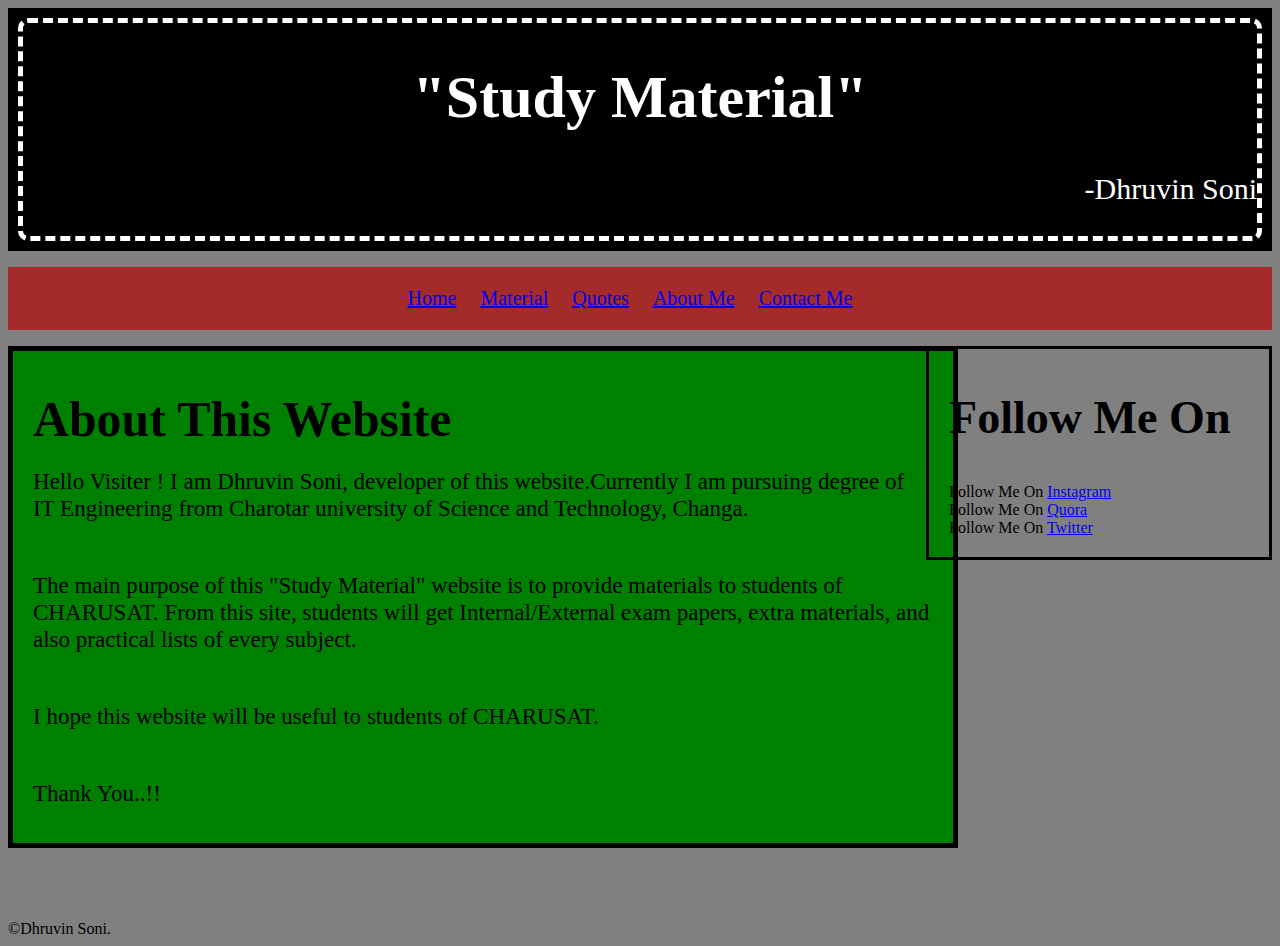
<file: index.html>
<html>
<head>
	<title>Study Material</title>
	<link rel="stylesheet" type="text/css" href="main.css">
</head>
<body bgcolor="grey">

	<header>
		<div id="demo">
			<center><h1>"Study Material"</h1></center>
			<p align="right">-Dhruvin Soni</p>
		</div>
	</header>
	
	<nav>
		<ul>
			<li><a href="index.html">Home</a>&nbsp&nbsp&nbsp&nbsp</li>
			<li><a href="material.html">Material</a>&nbsp&nbsp&nbsp&nbsp</li>
			<li><a href="quotes.html">Quotes</a>&nbsp&nbsp&nbsp&nbsp</li>
			<li><a href="aboutme.html">About Me</a>&nbsp&nbsp&nbsp&nbsp</li>
			<li><a href="contactme.html">Contact Me</a>&nbsp&nbsp&nbsp&nbsp</li>
		</ul>
	</nav>
	
	<aside>
	<h1><big><big>Follow Me On</big></big></h1>
	<br>Follow Me On <a href="https://www.instagram.com/peopls_champ/?hl=en">Instagram</a>
	<br>Follow Me On <a href="https://www.quora.com/profile/Dhruvin-Soni-4">Quora</a>
	<br>Follow Me On <a href="https://twitter.com/dhruvinsoni30">Twitter</a>
	</aside>

	<section>
		<article>
			<hgroup>
				<h2><big><big><big><big>About This Website</big></big></big></big></h2>
			</hgroup>
			<p><big><big>Hello Visiter ! I am Dhruvin Soni, developer of this website.Currently I am pursuing degree of IT Engineering from Charotar university of Science and Technology, Changa.
			</big></big></p>
			<br><p><big><big>The main purpose of this "Study Material" website is to provide materials to students of CHARUSAT. From this site, students will get Internal/External exam papers, extra materials, and also practical lists of every subject.
			</big></big></p>
			<br><p><big><big>I hope this website will be useful to students of CHARUSAT.
			</big></big></p>
			<br><p><big><big>Thank You..!!
			</big></big></p>
		</article>
	</section>
	
	<br><br>
	
	
</body>
<footer>
  <br>
  <br>
  &copy;Dhruvin Soni.
</footer>

</html>
</file>
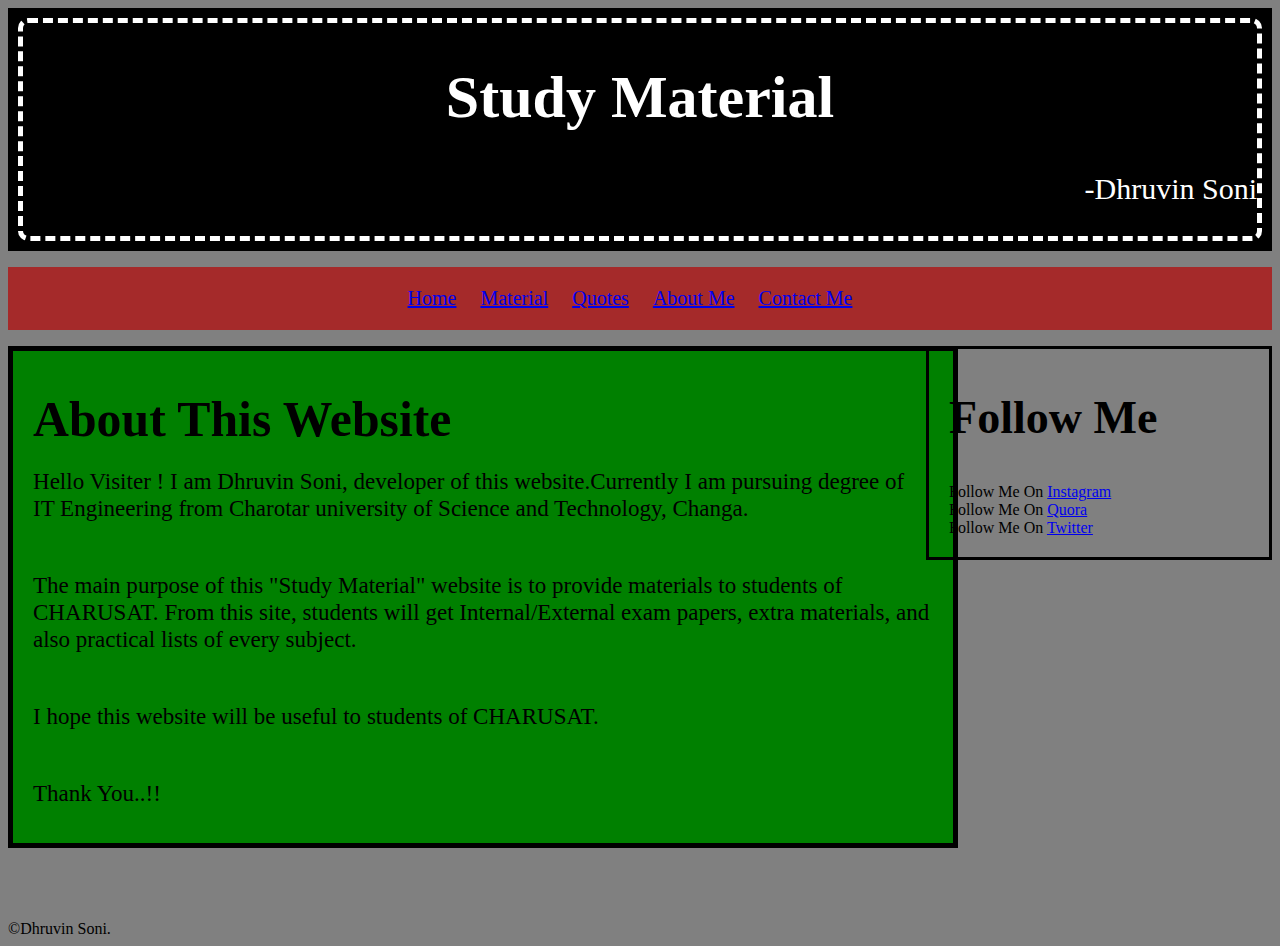
<file: Website/index.html>
<html>
<head>
	<title>Study Material</title>
	<link rel="stylesheet" type="text/css" href="main.css">
</head>
<body bgcolor="grey">

	<header>
		<div id="demo">
			<center><h1>Study Material</h1></center>
			<p align="right">-Dhruvin Soni</p>
		</div>
	</header>
	
	<nav>
		<ul>
			<li><a href="index.html">Home</a>&nbsp&nbsp&nbsp&nbsp</li>
			<li><a href="material.html">Material</a>&nbsp&nbsp&nbsp&nbsp</li>
			<li><a href="quotes.html">Quotes</a>&nbsp&nbsp&nbsp&nbsp</li>
			<li><a href="aboutme.html">About Me</a>&nbsp&nbsp&nbsp&nbsp</li>
			<li><a href="contactme.html">Contact Me</a>&nbsp&nbsp&nbsp&nbsp</li>
		</ul>
	</nav>
	
	<aside>
	<h1><big><big>Follow Me </big></big></h1>
	<br>Follow Me On <a href="https://www.instagram.com/peopls_champ/?hl=en">Instagram</a>
	<br>Follow Me On <a href="https://www.quora.com/profile/Dhruvin-Soni-4">Quora</a>
	<br>Follow Me On <a href="https://twitter.com/dhruvinsoni30">Twitter</a>
	</aside>

	<section>
		<article>
			<hgroup>
				<h2><big><big><big><big>About This Website</big></big></big></big></h2>
			</hgroup>
			<p><big><big>Hello Visiter ! I am Dhruvin Soni, developer of this website.Currently I am pursuing degree of IT Engineering from Charotar university of Science and Technology, Changa.
			</big></big></p>
			<br><p><big><big>The main purpose of this "Study Material" website is to provide materials to students of CHARUSAT. From this site, students will get Internal/External exam papers, extra materials, and also practical lists of every subject.
			</big></big></p>
			<br><p><big><big>I hope this website will be useful to students of CHARUSAT.
			</big></big></p>
			<br><p><big><big>Thank You..!!
			</big></big></p>
		</article>
	</section>
	
	<br><br>
	
	
</body>
<footer>
  <br>
  <br>
  &copy;Dhruvin Soni.
</footer>

</html>
</file>
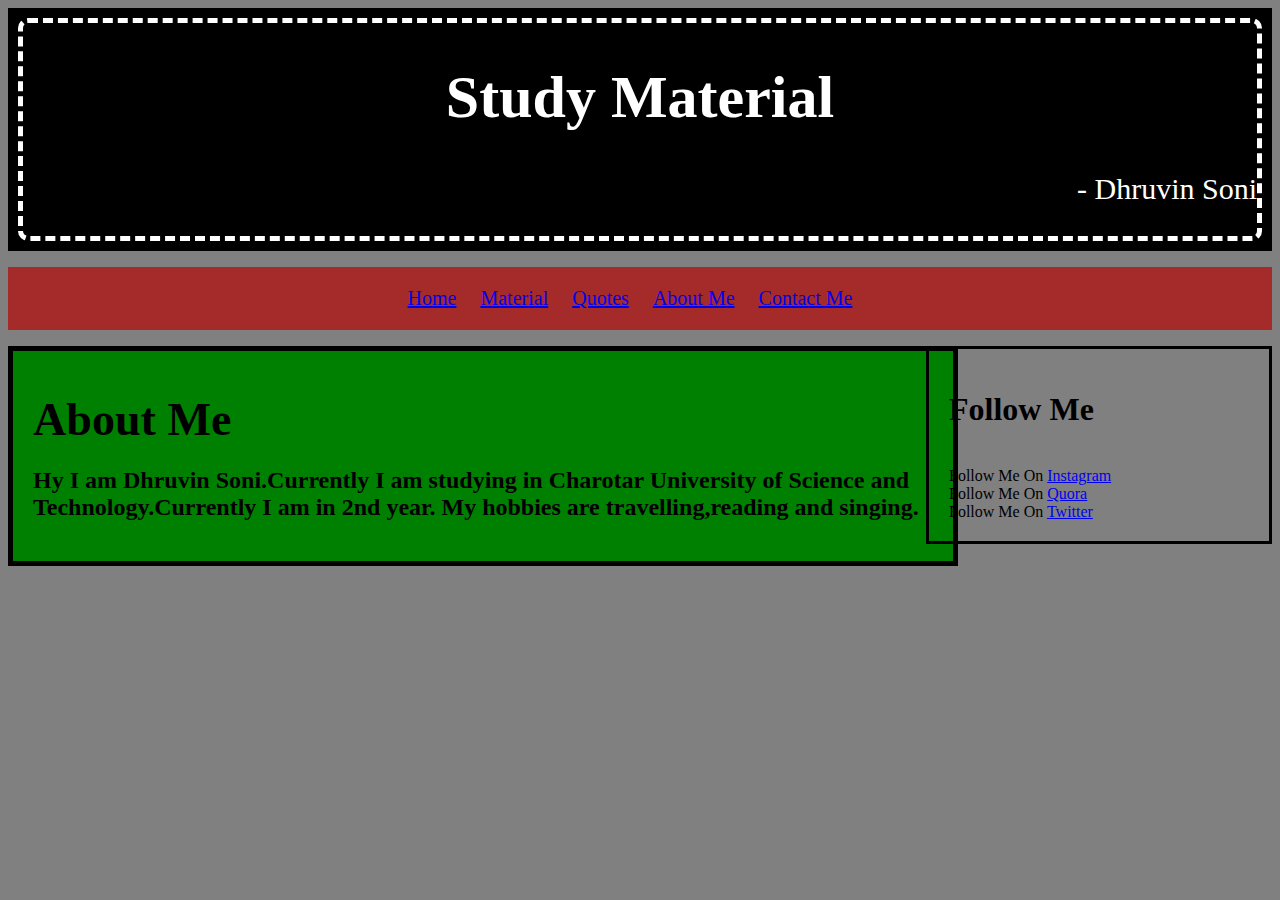
<file: aboutme.html>
<html>
<head>
	<title>About Me - Abhishek Soni</title>
	<link rel="stylesheet" type="text/css" href="main.css">
</head>
<body bgcolor="grey">

	<header>
		<div id="demo">
			<center><h1>Study Material</h1></center>
			<p align="right">- Dhruvin Soni</p>
		</div>
	</header>
	
	<nav>
		<ul>
			<li><a href="index.html">Home</a>&nbsp&nbsp&nbsp&nbsp</li>
			<li><a href="material.html">Material</a>&nbsp&nbsp&nbsp&nbsp</li>
			<li><a href="quotes.html">Quotes</a>&nbsp&nbsp&nbsp&nbsp</li>
			<li><a href="aboutme.html">About Me</a>&nbsp&nbsp&nbsp&nbsp</li>
			<li><a href="contactme.html">Contact Me</a>&nbsp&nbsp&nbsp&nbsp</li>
		</ul>
	</nav>
	
	<aside>
	<h1>Follow Me </h1>
	<br>Follow Me On <a href="https://www.instagram.com/peopls_champ/?hl=en">Instagram</a>
	<br>Follow Me On <a href="https://www.quora.com/profile/Dhruvin-Soni-4">Quora</a>
	<br>Follow Me On <a href="https://twitter.com/dhruvinsoni30">Twitter</a>
	</aside>

	<section>
		<article>
			<hgroup>
				<h1><big><big>About Me</big></big></h1>
				<h2>Hy I am Dhruvin Soni.Currently I am studying in Charotar University of Science and Technology.Currently I am in 2nd year. My hobbies are travelling,reading and singing.</h2>
			</hgroup>
		</article>
	</section>

	
</body>
</html>
</file>
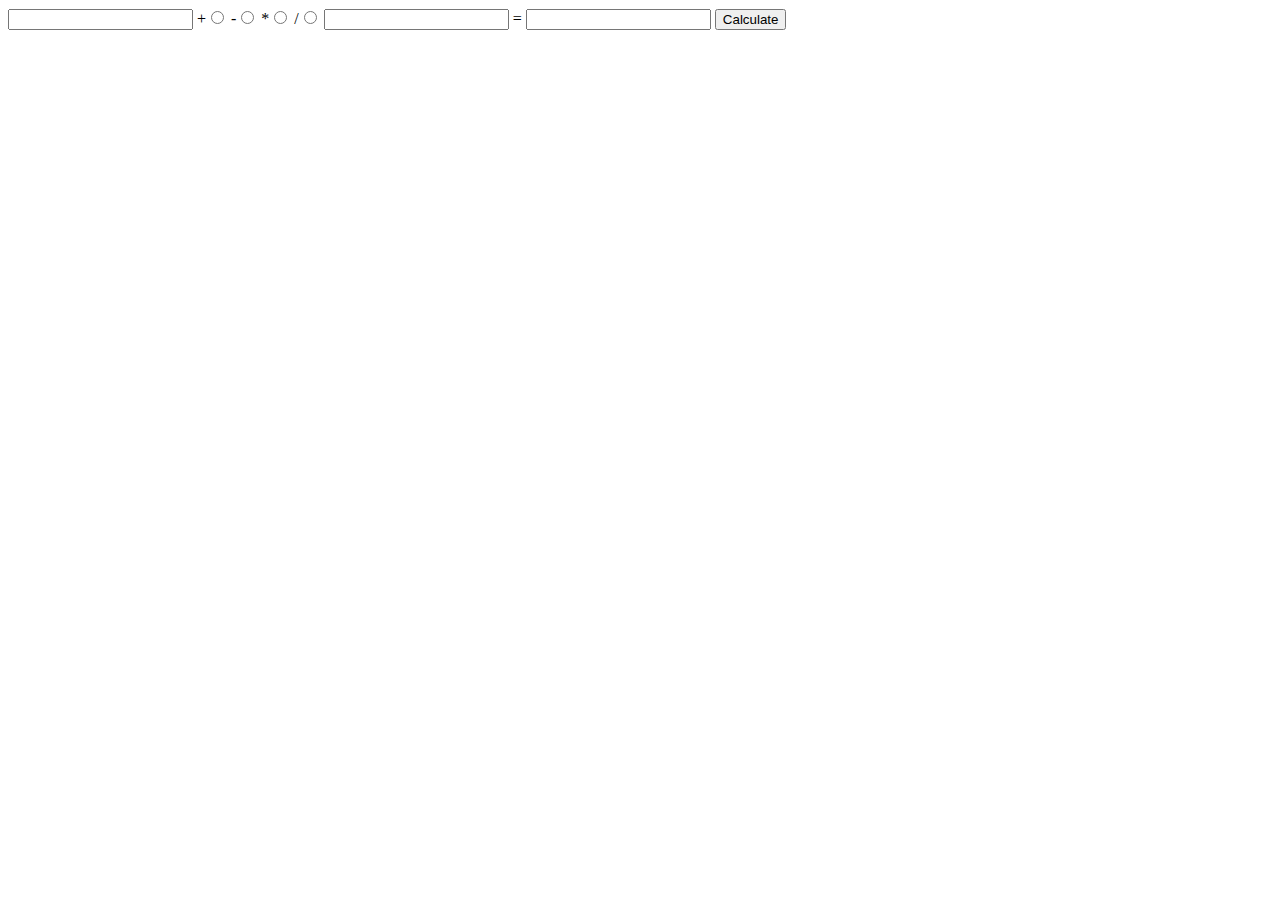
<file: calci.html>
<html>
    <head>
    <script language="javascript">
        function operation() {
            var ans =document.getElementById("answer").value;
            if (document.getElementById("add").value = "add") {
                ans= calculate(add);
            }
            if (document.getElementById("subtract").value = "subtract") {
                ans= calculate(subtract);
            }
            if (document.getElementById("multiply").value = "multiply") {
                ans= calculate(multiply);
            }
            if (document.getElementById("divide").value = "divide") {
                ans= calculate(divide);
            }
        }
        function calculate(action){
            var num1 = document.getElementById("num1").value;
            var num2 = document.getElementById("num2").value;
            var result;
            switch(action){
            case add:
                result= parseInt(num1)+parseInt(num2);
            break;
            case subtract:
                result= num1-num2;
            break;
            case multiply:
                result= num1*num2;
            break;
            case divide:
                result= num1/num2;
            break;
        }

        return result;
    </script>
    <title>
    Calculator
    </title>
</head>
<body>
    <form>
        <input type="text" id="num1">
        +<input type="radio" name="group1" id="add" value="add">
        -<input type="radio" name="group1" id="subtract" value="subtract">
        *<input type="radio" name="group1" id="multiply" value="multiply">
        /<input type="radio" name="group1" id="divide" value="divide">
        <input type="text" id="num2">
        =
        <input type="text" id="answer" readonly>
        <input type="button" value="Calculate" onClick="calculate()">
        </form>
</body>
</html>
</file>
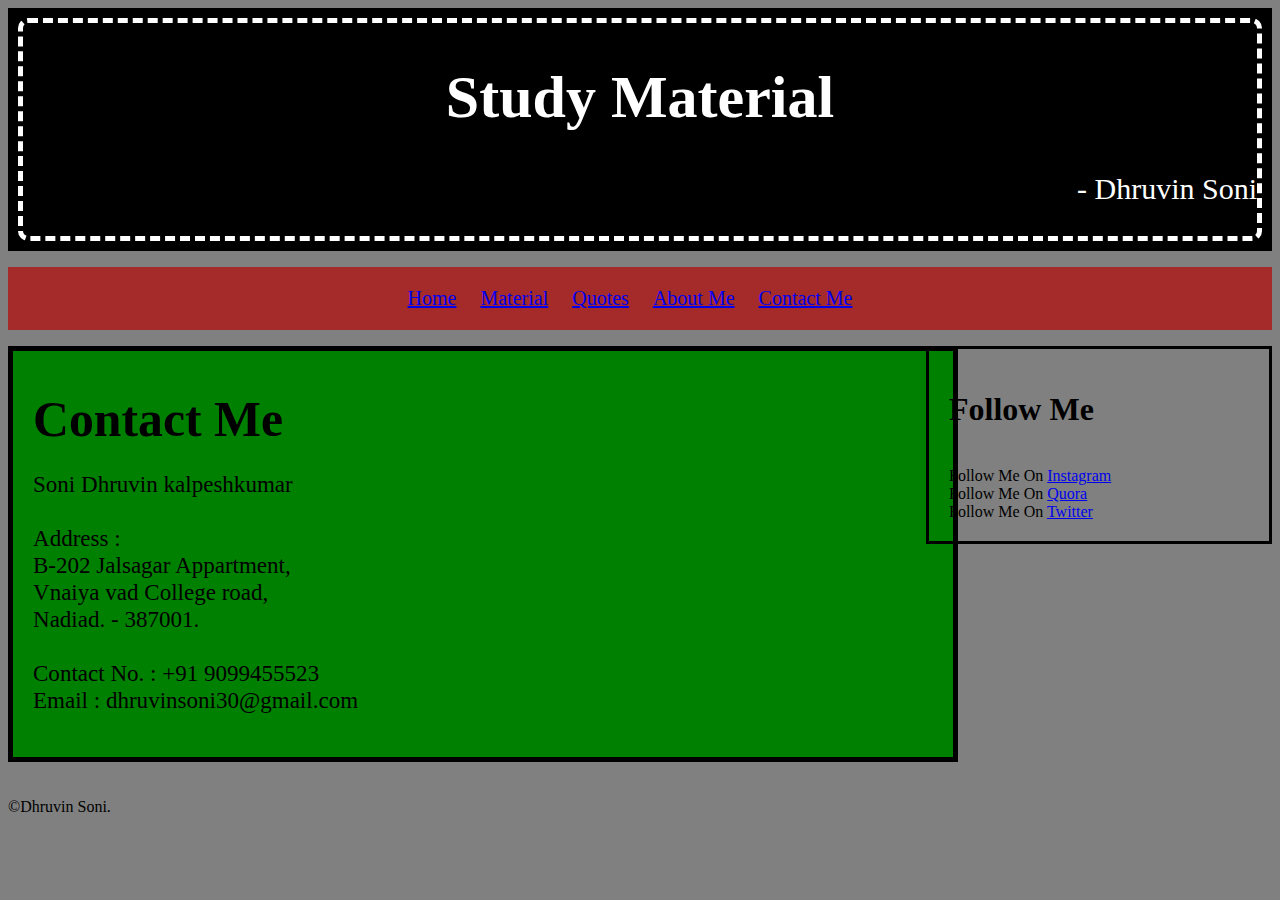
<file: contactme.html>
<html>
<head>
	<title>Contact Me</title>
	<link rel="stylesheet" type="text/css" href="main.css">
</head>
<body bgcolor="grey">

	<header>
		<div id="demo">
			<center><h1>Study Material</h1></center>
			<p align="right">- Dhruvin Soni</p>
		</div>
	</header>
	
	<nav>
		<ul>
			<li><a href="index.html">Home</a>&nbsp&nbsp&nbsp&nbsp</li>
			<li><a href="material.html">Material</a>&nbsp&nbsp&nbsp&nbsp</li>
			<li><a href="quotes.html">Quotes</a>&nbsp&nbsp&nbsp&nbsp</li>
			<li><a href="aboutme.html">About Me</a>&nbsp&nbsp&nbsp&nbsp</li>
			<li><a href="contactme.html">Contact Me</a>&nbsp&nbsp&nbsp&nbsp</li>
		</ul>
	</nav>
	
	<aside>
	<h1>Follow Me </h1>
	<br>Follow Me On <a href="https://www.instagram.com/peopls_champ/?hl=en">Instagram</a>
	<br>Follow Me On <a href="https://www.quora.com/profile/Dhruvin-Soni-4">Quora</a>
	<br>Follow Me On <a href="https://twitter.com/dhruvinsoni30">Twitter</a>
	</aside>

	<section>
		<article>
			<hgroup>
				<h2><big><big><big><big>Contact Me</big></big></big></big></h2>
			</hgroup>
			<big><big><p>Soni Dhruvin kalpeshkumar
			<br>
			<br>Address : 
			<br>B-202 Jalsagar Appartment,
			<br>Vnaiya vad College road,
			<br>Nadiad. - 387001.
			<br><br>Contact No. : +91 9099455523
			<br>Email : dhruvinsoni30@gmail.com
			</p>
			</big></big>
		</article>
	</section>
	
	
</body>
<footer>
  <br>
  <br>
  &copy;Dhruvin Soni.
</footer>
</html>
</file>
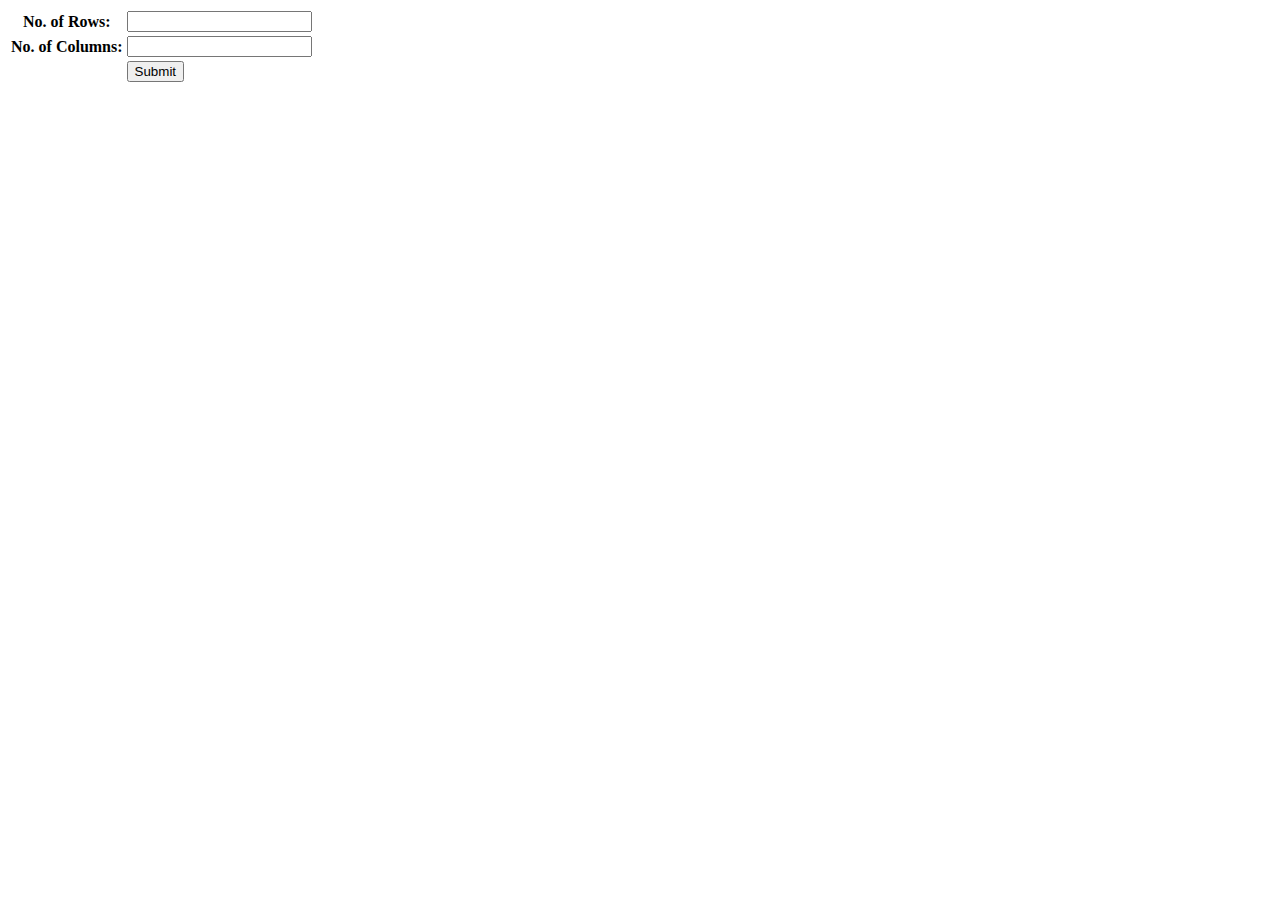
<file: dynemic.html>
<html>
<head>
	<title>Dynamic Table</title>
</head>
<body>
	<form action="table.php" mathod="post">
		<table>
		<tr>
			<th>No. of Rows:</th>
			<td><input type="text" id="n1"></td>
		</tr>
		<tr>
			<th>No. of Columns:</th>
			<td><input type="text" id="n2"></td>
		</tr>
		<tr>
			<th></th>
			<td><input type="submit" id="n3"></td>
		</tr>
		</table>
	</form>
</body>
</html>
</file>
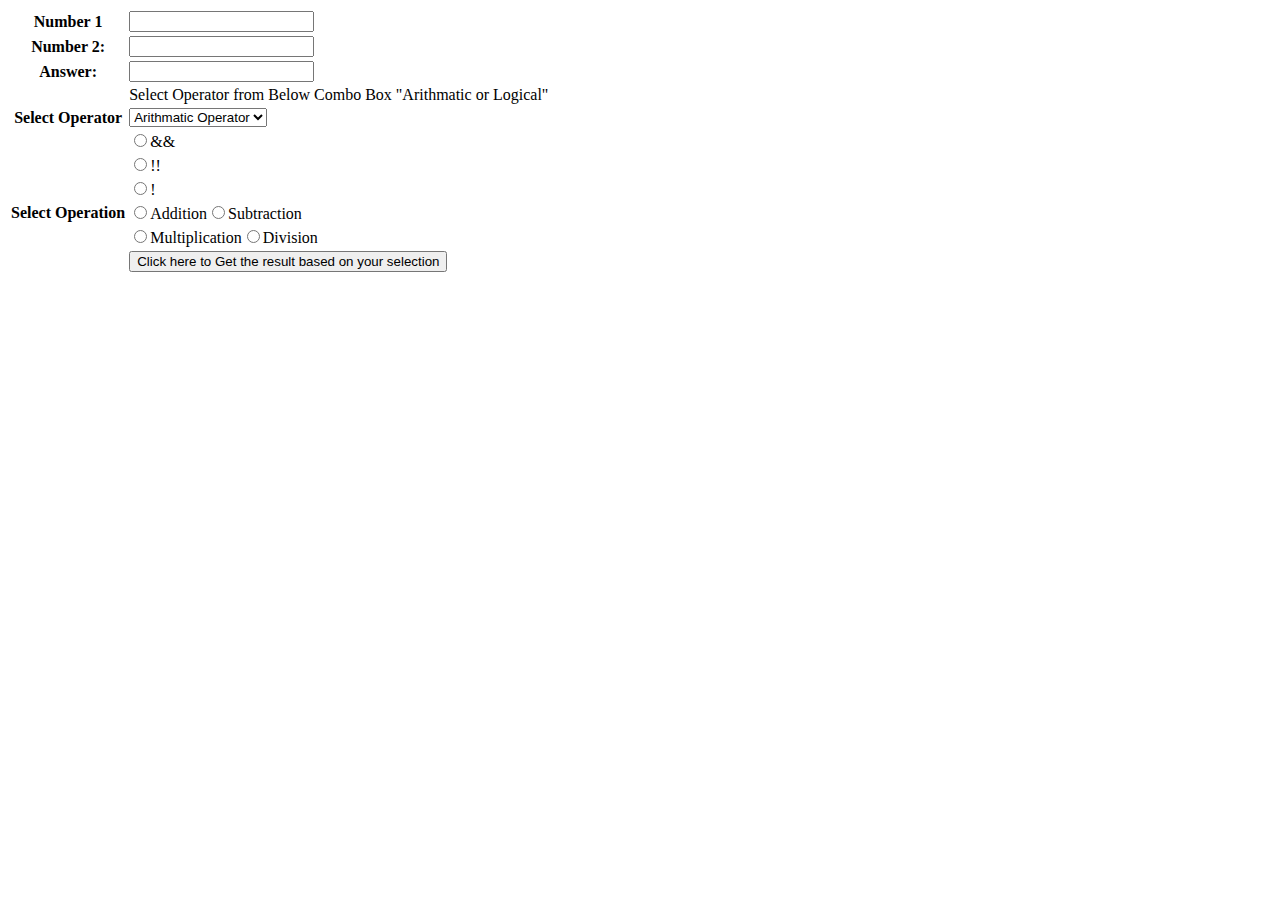
<file: exam.html>
<html>
<head>
	<title>EXAM</title>
</head>
	<body>
		<form>
		<table>
			<tr>
				<th>Number 1</th>
				<td><input type="text" id="n1"></td>
			</tr>
			<tr>
				<th>Number 2:</th>
				<td><input type="text" id="n2"></td>
			</tr>
			<tr>
				<th>Answer:</th>
				<td><input type="text" id="i"></td>
			</tr>
			<tr>
				<th></th>
				<td>Select Operator from Below Combo Box "Arithmatic or Logical"</td>
			</tr>
			<tr>
				<th>Select Operator</th>
				<td><select>
				<option>Arithmatic Operator</option>
				<option>Logical Operator</option>
				</select></td>
			</tr>
			<tr>
				<th></th>
				<td><input type="radio" id="n3" value="and">&&</td>
			</tr>
			<tr>
				<th></th>
				<td><input type="radio" id="n4" value="oror">!!</td>
			</tr>
			<tr>
			<th></th>
				<td><input type="radio" id="n4" value="not">!</td>
			</tr>
			<tr>
			<th>Select Operation</th>
				<td><input type="radio" id="n5" value="addtion">Addition<input type="radio" name="n6" value="subtraction">Subtraction</td>
			</tr>
			<tr>
			<th></th>
				<td><input type="radio" id="n6" value="multiplication">Multiplication<input type="radio" name="n6" value="division">Division</td>
			</tr>
			<tr>
				<th></th>
				<td><input type="button" name="n7" value="Click here to Get the result based on your selection" onclick="calculate()"></td>
			</tr>
		</table>
		</form>
		<p id="demo"></p>
		<script>
			function Function1()
			{	
					var ans =document.getElementById("i").value;
            if (document.getElementById("n5").value = "addition") {
                ans= calculate(add);
            }
            if (document.getElementById("n6").value = "subtraction") {
                ans= calculate(subtract);
            }
            if (document.getElementById("n7").value = "multiplication") {
                ans= calculate(multiply);
            }
            if (document.getElementById("n8").value = "division") {
                ans= calculate(divide);
            }
        }
		function calculate(action){
            var num1 = document.getElementById("n1").value;
            var num2 = document.getElementById("n2").value;
            var result;
            switch(action){
            case add:
                result= parseInt(num1)+parseInt(num2);
            break;
            case subtract:
                result= num1-num2;
            break;
            case multiply:
                result= num1*num2;
            break;
            case divide:
                result= num1/num2;
            break;
        }

        return result;
		</script>
	</body>
</html>
</file>
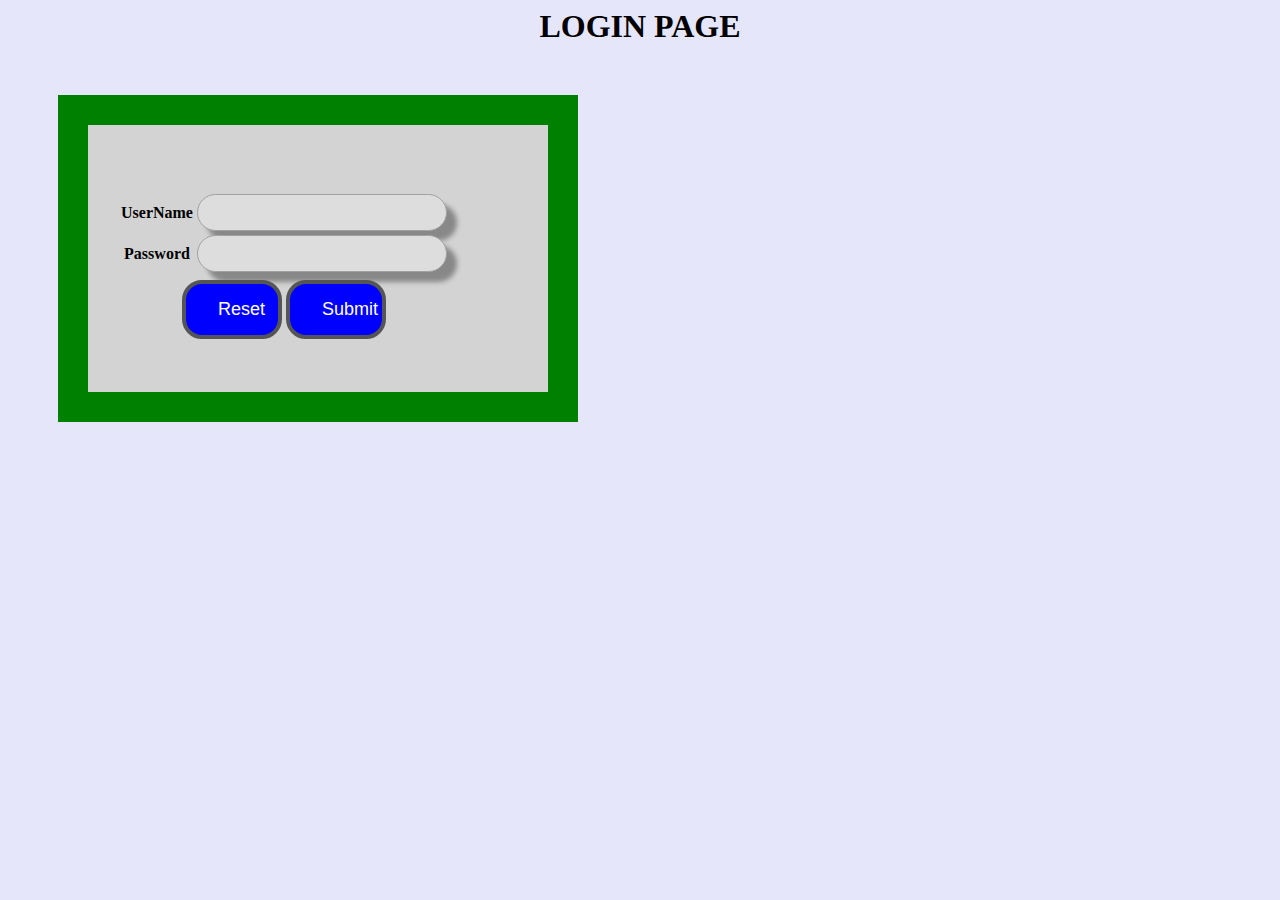
<file: login.html>
<html>
<head>
	<title>LOGIN PAGE</title>
<style>
div {
		background-color: lightgrey;
		width: 400px;
		border: 30px solid green;
		padding: 30px;
		margin: 50px;
		font face:Comic Sans MS;
	}
.button {
    background-color: blue;
    border: 3px solid #a1a1a1; 
    width: 100px;
    border-radius: 20px;
    border: none;
    color: white;
    font face:Comic Sans MS;
    padding: 15px 32px;
    border: 4px solid #555555;
    text-align: center;
    text-decoration: none;
    display: inline-block;
    font-size: 18px;
    margin: 4px 2px;
    cursor: pointer;
    -webkit-transition-duration: 0.4s;
    transition-duration: 0.4s;
}

.button2:hover {
    box-shadow: 0 12px 16px 0 rgba(0,0,0,0.24),0 17px 50px 0 rgba(0,0,0,0.19);
}
.game{
    border: 1px solid #a1a1a1;
    padding: 10px 30px; 
    background: #dddddd;
    width: 250px;
    border-radius: 20px;
    box-shadow: 10px 10px 5px #888888;
}

</style>
</head>
<body bgcolor="#E6E6FA">
<h1><center>LOGIN PAGE<center></h1>
	<div>
		<form action="welcom.php">
		<table>
			<tr>
				<th>UserName</th>
				<td><input type="text" name="username" class="game"></td>
			</tr>
			<br><br>
			<tr>
				<th>Password</th>
				<td><input type="text" name="pwd" class="game"></td>
			</tr>
			<tr>
				<td colspan="2" align="center"><input type="Reset" class="button button2"><input type="Submit" class="button button2"></td>
			</tr>
		</table>
		</form>
	</div>
</body>
</html>
</file>
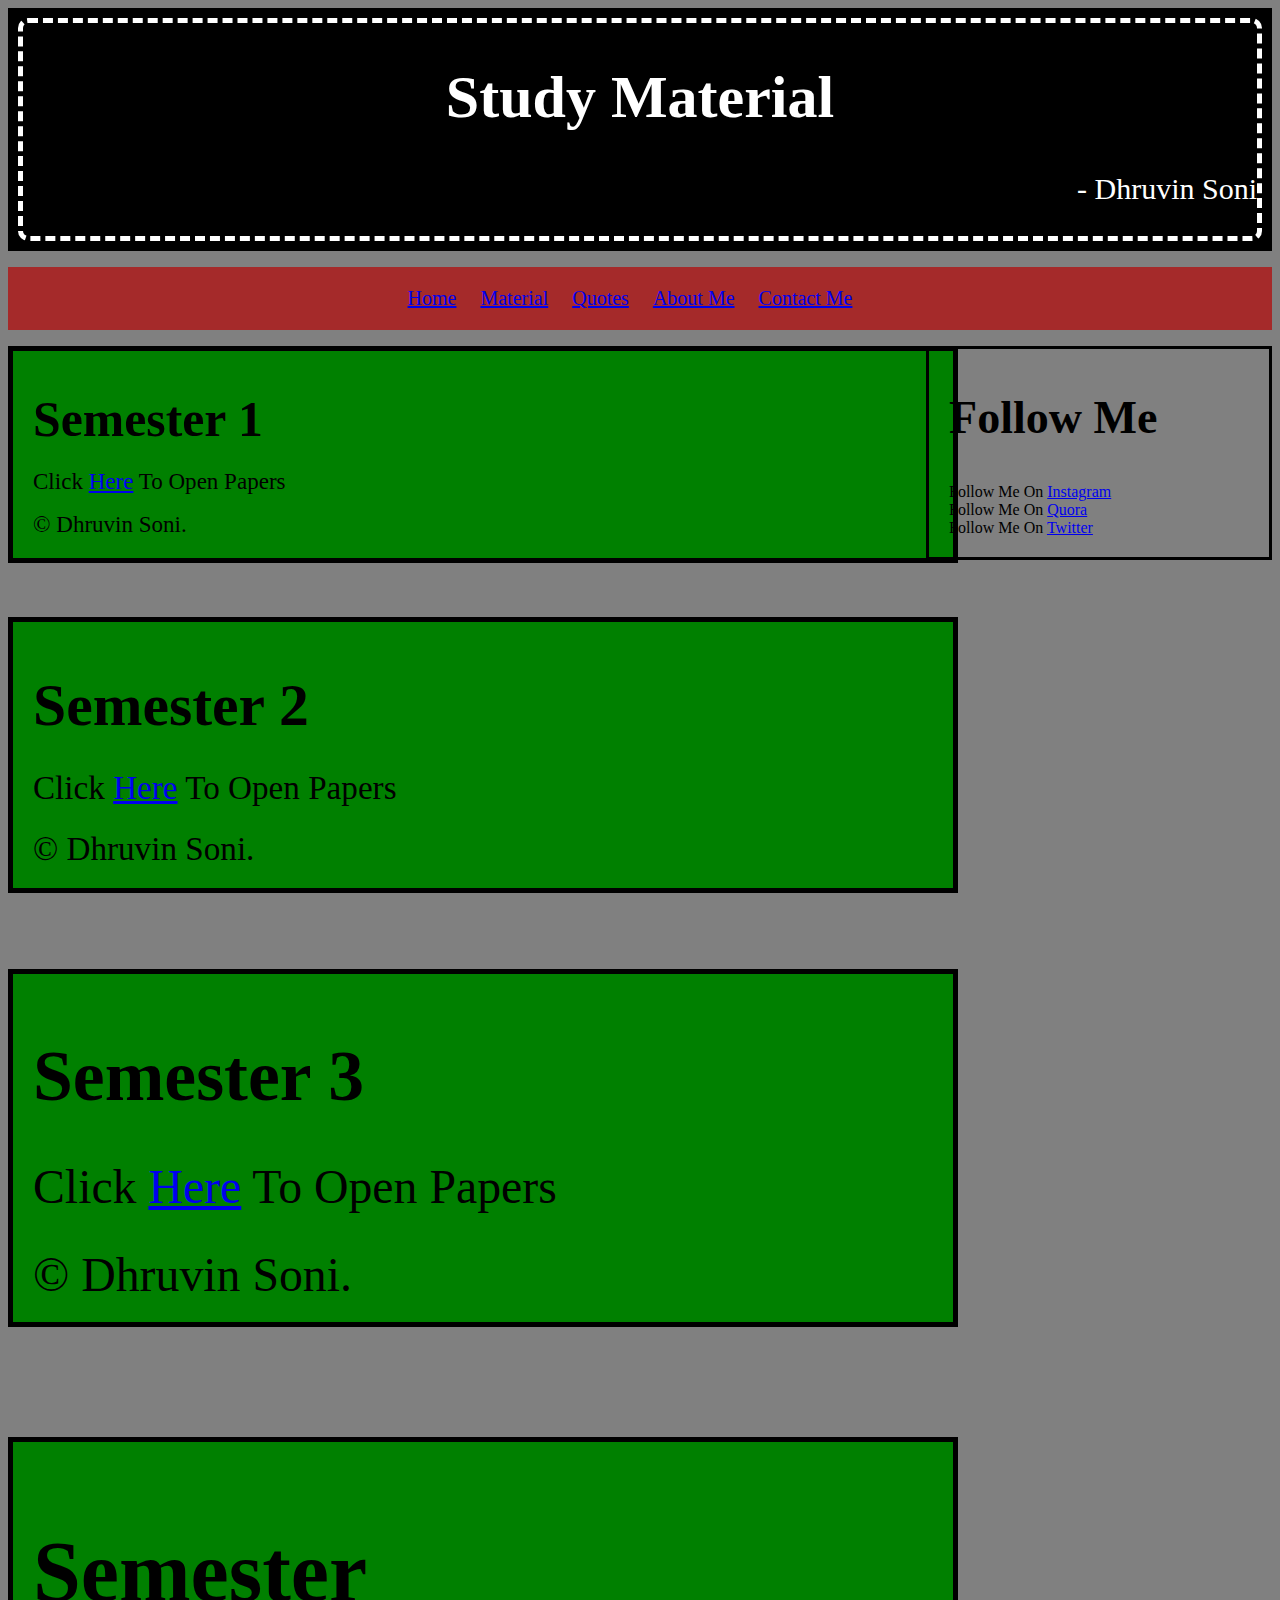
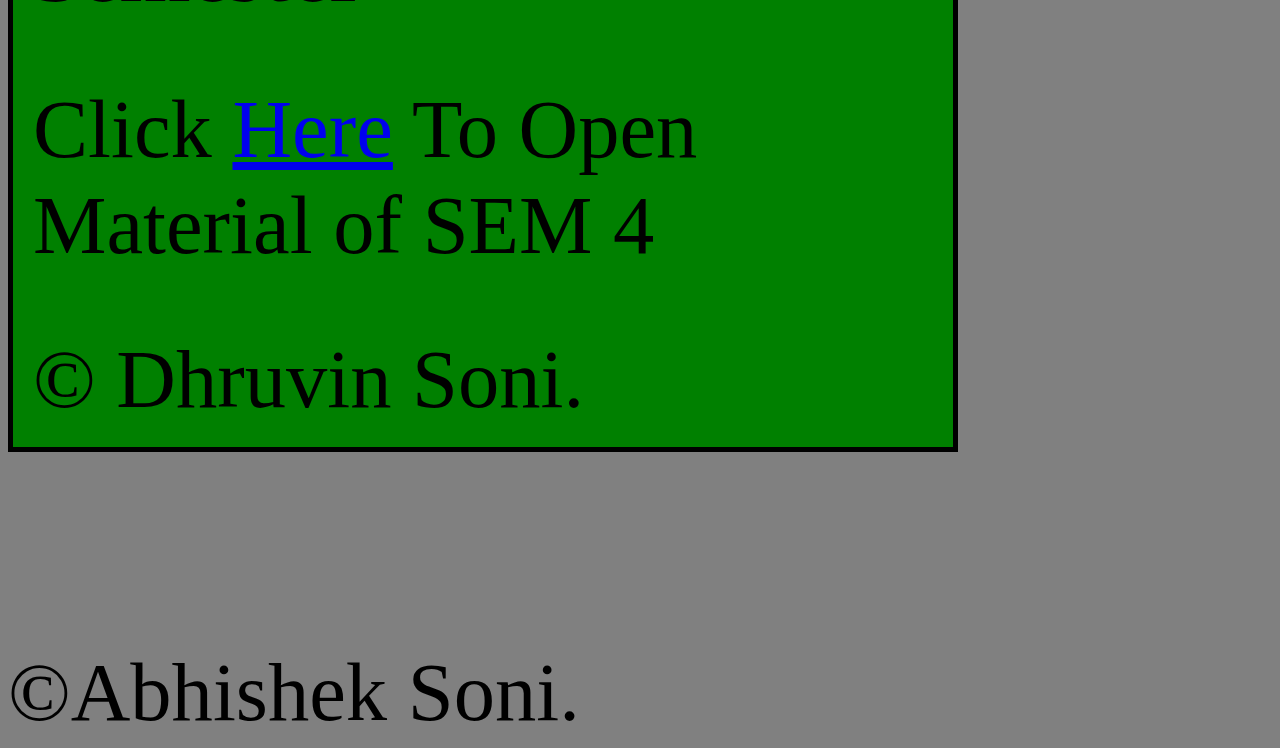
<file: material.html>
<html>
<head>
	<title>Study Material</title>
	<link rel="stylesheet" type="text/css" href="main.css">
</head>
<body bgcolor="grey">

	<header>
		<div id="demo">
			<center><h1>Study Material</h1></center>
			<p align="right">- Dhruvin Soni</p>
		</div>
	</header>
	
	<nav>
		<ul>
			<li><a href="index.html">Home</a>&nbsp&nbsp&nbsp&nbsp</li>
			<li><a href="material.html">Material</a>&nbsp&nbsp&nbsp&nbsp</li>
			<li><a href="quotes.html">Quotes</a>&nbsp&nbsp&nbsp&nbsp</li>
			<li><a href="aboutme.html">About Me</a>&nbsp&nbsp&nbsp&nbsp</li>
			<li><a href="contactme.html">Contact Me</a>&nbsp&nbsp&nbsp&nbsp</li>
		</ul>
	</nav>
	
	<aside>
	<h1><big><big>Follow Me</big></big></h1>
	<br>Follow Me On <a href="https://www.instagram.com/peopls_champ/?hl=en">Instagram</a>
	<br>Follow Me On <a href="https://www.quora.com/profile/Dhruvin-Soni-4">Quora</a>
	<br>Follow Me On <a href="https://twitter.com/dhruvinsoni30">Twitter</a>
	</aside>

	<section>
		<article>
			<hgroup>
				<h2><big><big><big><big>Semester 1</big></big></big></big></h2>
			</hgroup>
			<p><big><big>Click <a href="https://drive.google.com/drive/folders/0B03BB3msP_8HRGJ6TEp4dXBsUUU" target="_blank">Here</a> To Open Papers</p>
			<footer>
				&copy; Dhruvin Soni.
			</footer>
		</article>
	</section>
	
	<br><br>
	
	<section>
		<article>
			<hgroup>
				<h2><big><big><big>Semester 2</big></big></big></h2>
			</hgroup>
			<p><big><big>Click <a href="https://drive.google.com/drive/folders/0B03BB3msP_8HQmJUaFpkeVUzWVU" target="_blank">Here</a> To Open Papers</p>
			
			<footer>
				&copy; Dhruvin Soni.
			</footer>
		</article>
	</section>
	
	<br><br>	
	
	<section>
		<article>
			<hgroup>
				<h2><big><big>Semester 3</big></big></h2>
			</hgroup>
			<p><big><big>Click <a href="https://drive.google.com/drive/folders/0B03BB3msP_8HdFVwVmN6eUdWUlk" target="_blank">Here</a> To Open Papers</p>
			<footer>
				&copy; Dhruvin Soni.
			</footer>
		</article>
	</section>
	<br><br>
	
	<section>
		<article>
			<hgroup>
				<h2><big>Semester </h2>
			</hgroup>
			<p><big><big>Click <a href="https://drive.google.com/drive/folders/0B03BB3msP_8HeTVvRy1BbmtCS2s" target="_blank">Here</a> To Open Material of SEM 4</p>
			
			<footer>
				&copy; Dhruvin Soni.
			</footer>
		</article>
	</section>
</body>
<footer>
  <br>
  <br>
  &copy;Abhishek Soni.
</footer>
</html>
</file>
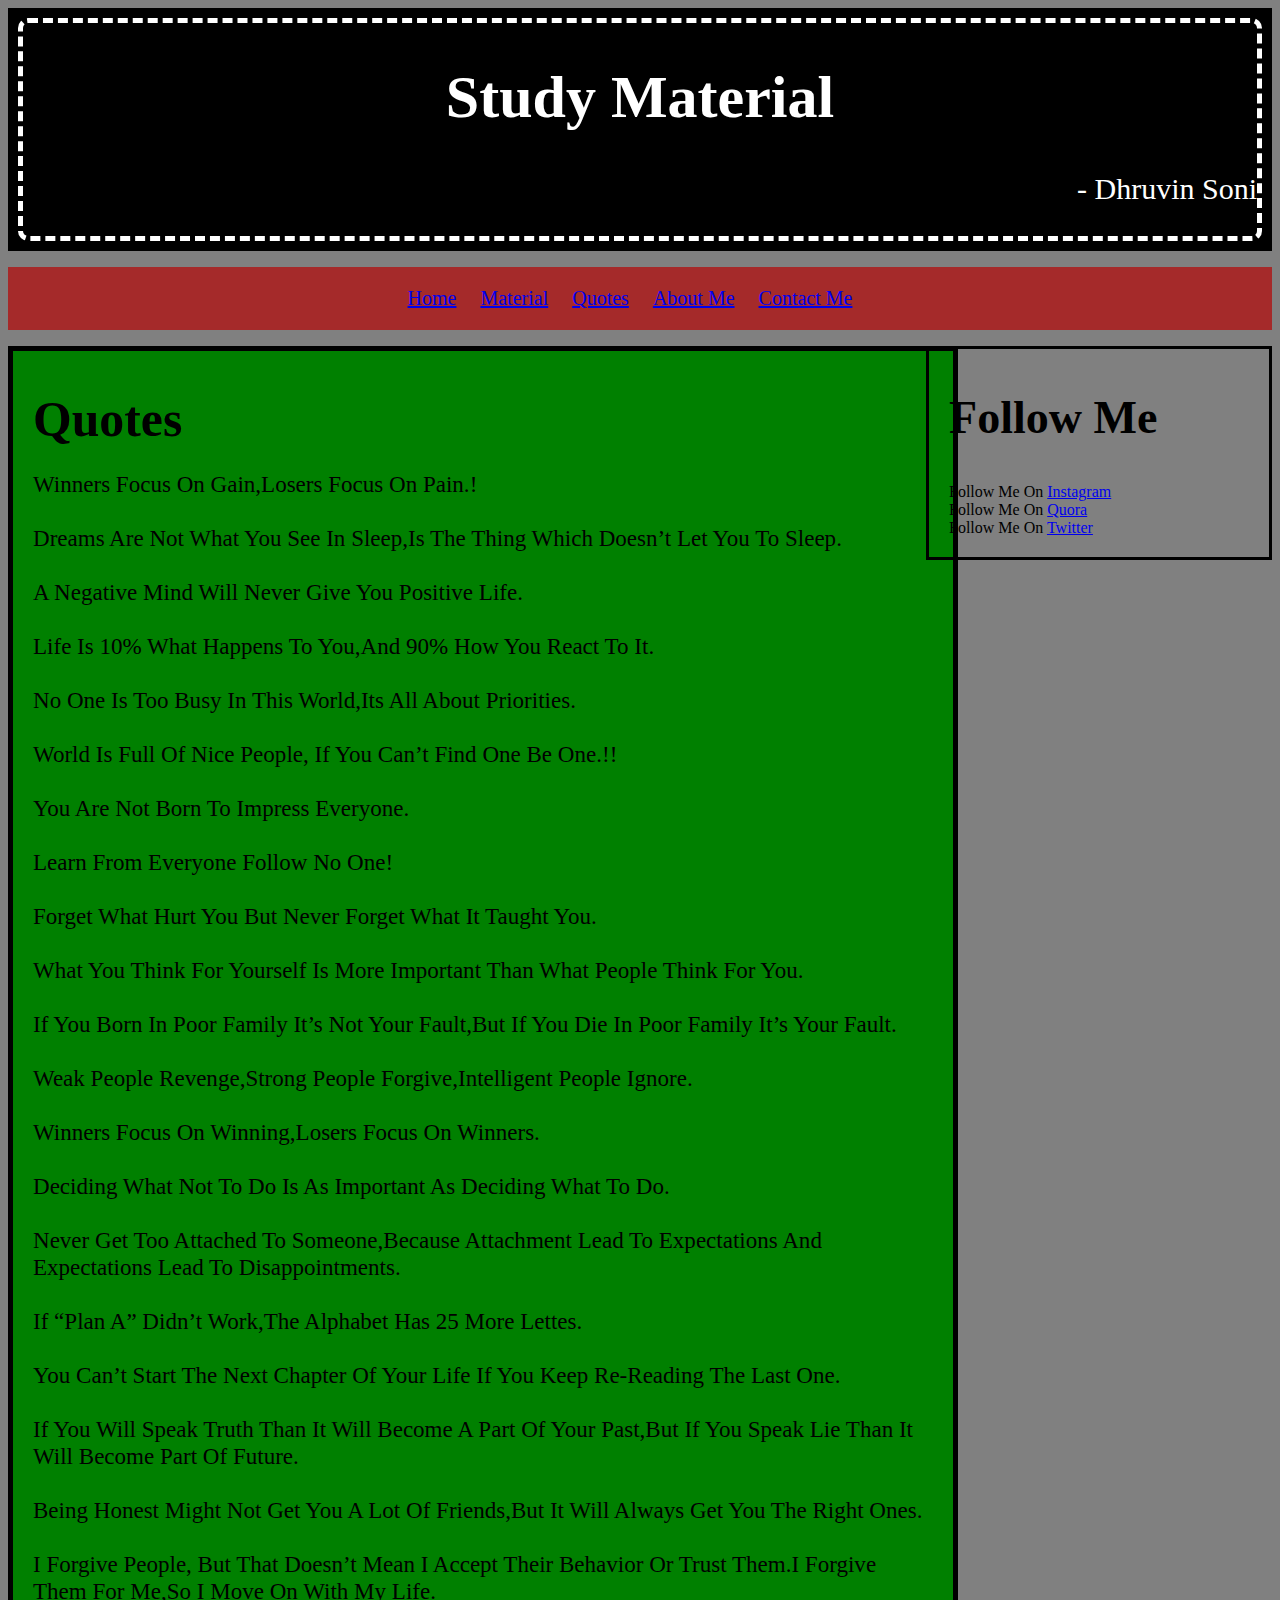
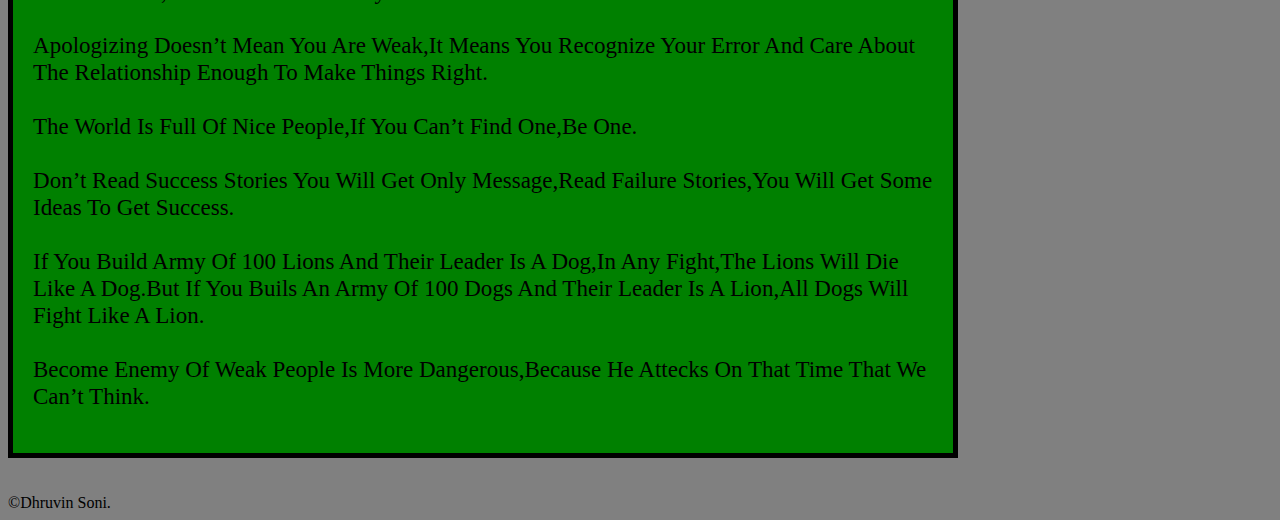
<file: quotes.html>
<html>
<head>
	<title>Quotes</title>
	<link rel="stylesheet" type="text/css" href="main.css">
</head>
<body bgcolor="grey">

	<header>
		<div id="demo">
			<center><h1>Study Material</h1></center>
			<p align="right">- Dhruvin Soni</p>
		</div>
	</header>
	
	<nav>
		<ul>
			<li><a href="index.html">Home</a>&nbsp&nbsp&nbsp&nbsp</li>
			<li><a href="material.html">Material</a>&nbsp&nbsp&nbsp&nbsp</li>
			<li><a href="quotes.html">Quotes</a>&nbsp&nbsp&nbsp&nbsp</li>
			<li><a href="aboutme.html">About Me</a>&nbsp&nbsp&nbsp&nbsp</li>
			<li><a href="contactme.html">Contact Me</a>&nbsp&nbsp&nbsp&nbsp</li>
		</ul>
	</nav>
	
	<aside>
	<h1><big><big>Follow Me</big></big></h1>
	<br>Follow Me On <a href="https://www.instagram.com/peopls_champ/?hl=en">Instagram</a>
	<br>Follow Me On <a href="https://www.quora.com/profile/Dhruvin-Soni-4">Quora</a>
	<br>Follow Me On <a href="https://twitter.com/dhruvinsoni30">Twitter</a>
	</aside>

	<section>
		<article>
			<hgroup>
				<h2><big><big><big><big>Quotes</big></big></big></big></h2>
			</hgroup>
			<big><big>
			<p>
			Winners Focus On Gain,Losers Focus On Pain.!
			<br><br>
			Dreams Are Not What You See In Sleep,Is The Thing Which Doesn’t Let You To Sleep.
			<br><br>
			A Negative Mind Will Never Give You Positive Life.
			<br><br>
			Life Is 10% What Happens To You,And 90% How You React To It.
			<br><br>
			No One Is Too Busy In This World,Its All About Priorities.
			<br><br>
			World Is Full Of Nice People, If You Can’t Find One Be One.!!
			<br><br>
			You Are Not Born To Impress Everyone.
			<br><br>
			Learn From Everyone Follow No One!
			<br><br>
			Forget What Hurt You But Never Forget What It Taught You.
			<br><br>
			What You Think For Yourself Is More Important Than What People Think For You.
			<br><br>
			If You Born In Poor Family It’s Not Your Fault,But If You Die In Poor Family It’s Your Fault.
			<br><br>
			Weak People Revenge,Strong People Forgive,Intelligent People Ignore.
			<br><br>
			Winners Focus On Winning,Losers Focus On Winners.
			<br><br>
			Deciding What Not To Do Is As Important As Deciding What To Do.
			<br><br>
			Never Get Too Attached To Someone,Because Attachment Lead To Expectations And Expectations Lead To Disappointments.
			<br><br>
			If “Plan A” Didn’t Work,The Alphabet Has 25 More Lettes.
			<br><br>
			You Can’t Start The Next Chapter Of Your Life If You Keep Re-Reading The Last One.
			<br><br>
			If You Will Speak Truth Than It Will Become A Part Of Your Past,But If You Speak Lie Than It Will Become Part Of Future.
			<br><br>
			Being Honest Might Not Get You A Lot Of Friends,But It Will Always Get You The Right Ones.
			<br><br>
			I Forgive People, But That Doesn’t Mean I Accept Their Behavior Or Trust Them.I Forgive Them For Me,So I Move On With My Life.
			<br><br>
			Apologizing Doesn’t Mean You Are Weak,It Means You Recognize Your Error And Care About The Relationship Enough To Make Things Right.
			<br><br>
			The World Is Full Of Nice People,If You Can’t Find One,Be One.
			<br><br>
			Don’t Read Success Stories You Will Get Only Message,Read Failure Stories,You Will Get Some Ideas To Get Success.
			<br><br>
			If You Build Army Of 100 Lions And Their Leader Is A Dog,In Any Fight,The Lions Will Die Like A Dog.But If You Buils An Army Of 100 Dogs And Their Leader Is A Lion,All Dogs Will Fight Like A Lion.
			<br><br>
			Become Enemy Of Weak People Is More Dangerous,Because He Attecks On That Time That We Can’t Think.
			<br>
			</p>
			</big></big>
		</article>
	</section>
	
	
</body>
<footer>
  <br>
  <br>
  &copy;Dhruvin Soni.
</footer>
</html>
</file>
<file: main.css>
#demo {
			border: 5px dashed white;
			border-radius: 10px;
			background-size: cover;
			background-clip: content-box;
		}
header {
	background-color: black;
	padding: 10px;
	color: white;
	font-family: "Comic Sans MS";
	font-size: 30px;
}

ul {
	background-color: brown;
	padding: 20px;	
	text-align: center;
	font-family: "Comic Sans MS";
}

li {
    display: inline;
	font-size: 20px;
	font-family: "Comic Sans MS";
	color: black;
}

aside {
    float: right;
    width: 300px;
    border: 3px solid black;
    padding: 20px;
	font-family: "Comic Sans MS";
}

article {
	background-color: green;
    width: 900px;
    border: 5px solid black;
    padding: 20px;
	font-family: "Comic Sans MS";	
}


hgroup.h1 {
	background-color: violet;
	font-family: "Comic Sans MS";
}

hgroup.h2 {
	background-color: green;	
	font-family: "Comic Sans MS";
}
</file>
<file: Website/main.css>
#demo {
			border: 5px dashed white;
			border-radius: 10px;
			background-size: cover;
			background-clip: content-box;
		}
header {
	background-color: black;
	padding: 10px;
	color: white;
	font-family: "Comic Sans MS";
	font-size: 30px;
}

ul {
	background-color: brown;
	padding: 20px;	
	text-align: center;
	font-family: "Comic Sans MS";
}

li {
    display: inline;
	font-size: 20px;
	font-family: "Comic Sans MS";
	color: black;
}

aside {
    float: right;
    width: 300px;
    border: 3px solid black;
    padding: 20px;
	font-family: "Comic Sans MS";
}

article {
	background-color: green;
    width: 900px;
    border: 5px solid black;
    padding: 20px;
	font-family: "Comic Sans MS";	
}


hgroup.h1 {
	background-color: violet;
	font-family: "Comic Sans MS";
}

hgroup.h2 {
	background-color: green;	
	font-family: "Comic Sans MS";
}
</file>
